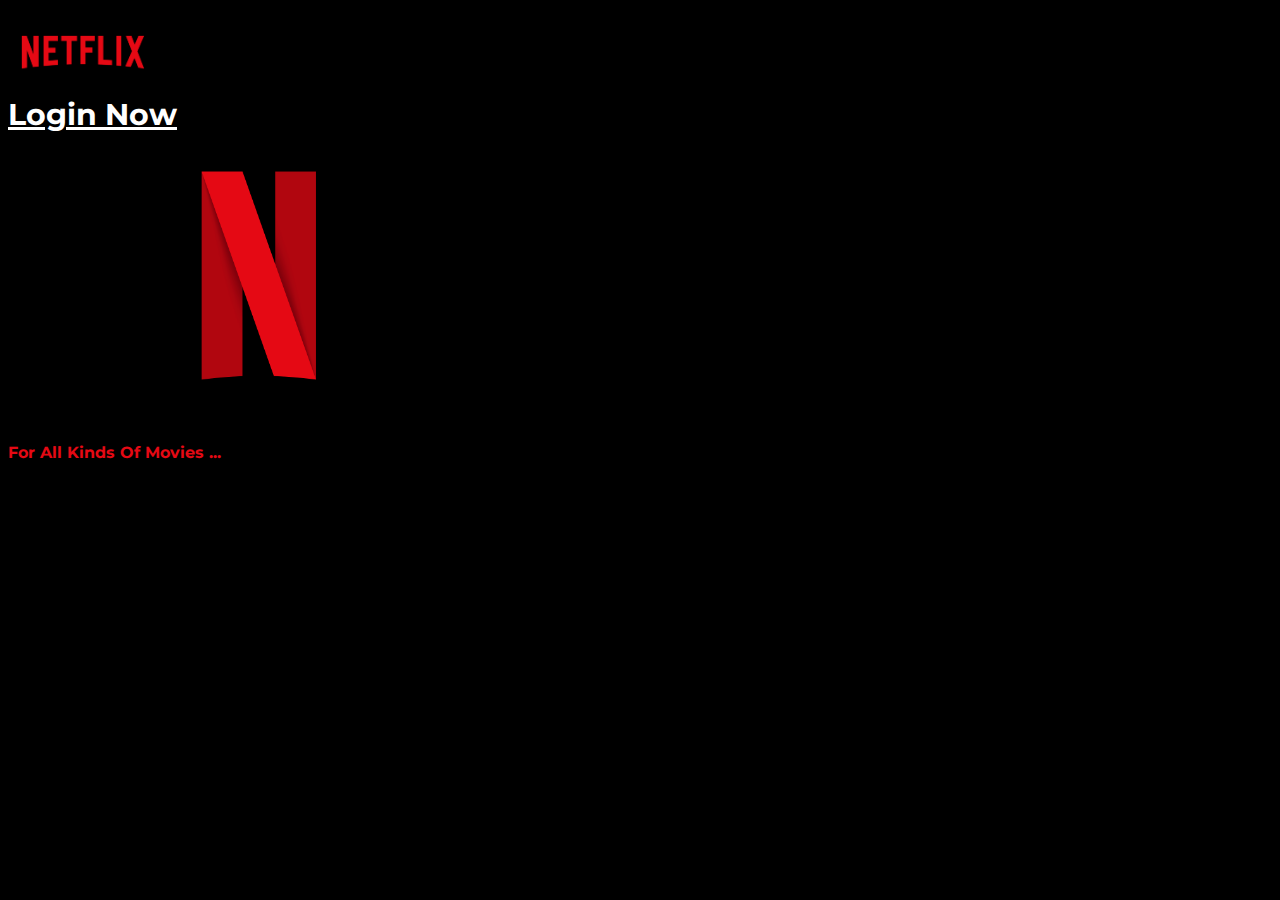
<file: Index.html>
<!DOCTYPE html>
<!--this page is the first page in the site.. Run from here.. -->
<html lang="en">
<head>
    <meta charset="UTF-8">
    <meta http-equiv="X-UA-Compatible" content="IE=edge">
    <meta name="viewport" content="width=device-width, initial-scale=1.0">
    <title>Cinema Netflix</title>
    <meta name="google-site-verification" content="7AHLEKj7WkC-6-iqx8gOTkplmonlWh9Xf9bYGGc_6eM" />
    <link rel="stylesheet" href="style-home.css">
    <link rel="stylesheet" href="https://cdn.jsdelivr.net/npm/bootstrap@5.1.3/dist/css/bootstrap.min.css" integrity="sha384-1BmE4kWBq78iYhFldvKuhfTAU6auU8tT94WrHftjDbrCEXSU1oBoqyl2QvZ6jIW3" crossorigin="anonymous">
    <link href="https://fonts.googleapis.com/css2?family=Montserrat&display=swap" rel="stylesheet">
    <link rel="stylesheet" href="https://cdnjs.cloudflare.com/ajax/libs/font-awesome/6.1.1/css/all.min.css">
</head>

<body style="background-color: black;">
    <nav class="navbar">
        <div class="container">
          <a>
              <img src="./image/Netflix.png" style="width:150px"/>
          </a>
 
          <li class="nav-item">
             <a class="nav-link active" aria-current="page" href="./login.html">Login Now</a>
          </li>  
        </div>
    </nav>

    <div class="container-fluid">
        <img src="./image/N capital.png" class="mx-auto d-block" style="max-width: 40%;"/>
    </div>

    <div>
      <h4 style="color: #E50914; font-weight: 700;" class="text-center my-4">For All Kinds Of Movies ...</h4>
    </div>

</body>
</html>
</file>
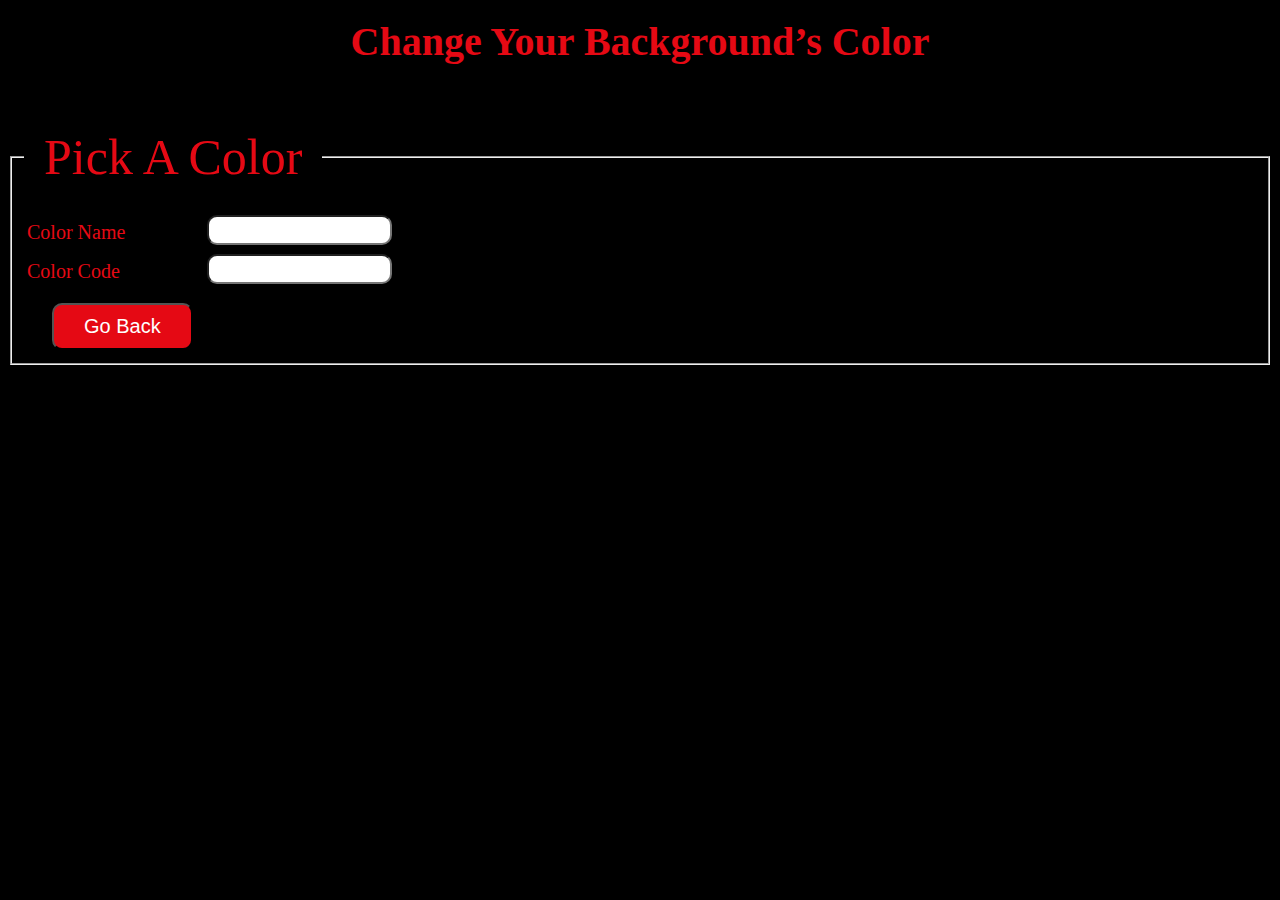
<file: admin.html>
<html>
    <head>
        <!--admin page.."admin.html" -->
    <link href="https://fonts.googleapis.com/css2?family=Montserrat&display=swap" rel="stylesheet">

        <script>
            function changebgcoloratRuntime(color,colorcode){
              if (colorcode=="") {
                document.body.style.background= color;
              }
               else{
                document.body.style.background= colorcode;
               }
            }      
        </script>

<style>
    body{
        background-color: #000000;
    }
    button{
    background-color: #E50914;
    color: #ffff;
    border-radius: 10px;
    margin-left: 25px;
    margin-top: 10px;
    padding: 10px;
    text-align: center;
    font-size: 20px;
    transition: 0.5s ease-in-out;
    }
    button:hover{
    background-color: #ffff;
    color:#E50914;
    margin:0auto;
    padding: 10px;
    text-align: center;
    font-size: 20px;
    }
    .admin{
    color: #E50914;
    margin: 0auto;
    padding: 10px;
    font-size: 40px;
    text-align: center;
    font-style: boold;
    }
    legend{
    padding: 20px;
    font-size: 50px;
    color: #E50914;
    }
    fieldset{
    color: #E50914;
    font-display: #E50914;
    }
    td{
        color: #E50914;
        font-size: 20px;
    }
    .t1{
        margin-left: 10px;
        margin-bottom: 5px;
        border-radius: 10px;
        height: 30px;
    }
</style> 
    </head>
    <body>
        <h2 class="admin">Change Your Background’s Color</h2>
        <fieldset>
            <legend>Pick A Color</legend>
        <table>
            <tr><td>Color Name</td><td><input  class="t1" type="text" id="colorname" 
                onkeyup="changebgcoloratRuntime(this.value, document.getElementById('colorcode').value)"/></td></tr>
                <tr><td>Color Code</td><td><input class="t1" type="text" id="colorcode"
                 onkeyup="changebgcoloratRuntime(document.getElementById('colorname').value, this.value)"/></td></tr>
              
               
                <td>    <a href="playing.html"><button style="margin-top: 10px; padding-left: 30px; padding-right: 30px;">Go Back</button></a></td>
            
            </td></tr>
        </table>
        </fieldset>
    </body>
</html>
</file>
<file: style-home.css>
.bg-custom{
    background-color: black;
}

*{
    font-family: 'Montserrat', sans-serif;
}

.nav-link{
    color: white !important;
    font-weight: bolder;
    font-size: 30px;
}

.btn-custom{
    background-color: rgb(246, 44, 44) !important;
    font-weight: 800 !important;
    color:black !important;   
}

.btn-collection{ 
    max-width: 241px;
    margin:  2em auto;
}

.img-card:hover{
    transition: 0.3s ease-in-out;
    transform: scale(1.06);
    cursor: pointer;
}

.btn-ticket{  
    max-width: 110px;
    margin:  2em auto;
}
a:hover{
    transition: 0.3s ease-in-out;
    transform: scale(1.2);
    color: white;
}
@keyframes animate1 {
    0%{
        transform: scale(1);
        }
    50%{
        transform:scale(1.3);
        }
    100%{
        transform: scale(1);
        }
}
</file>
